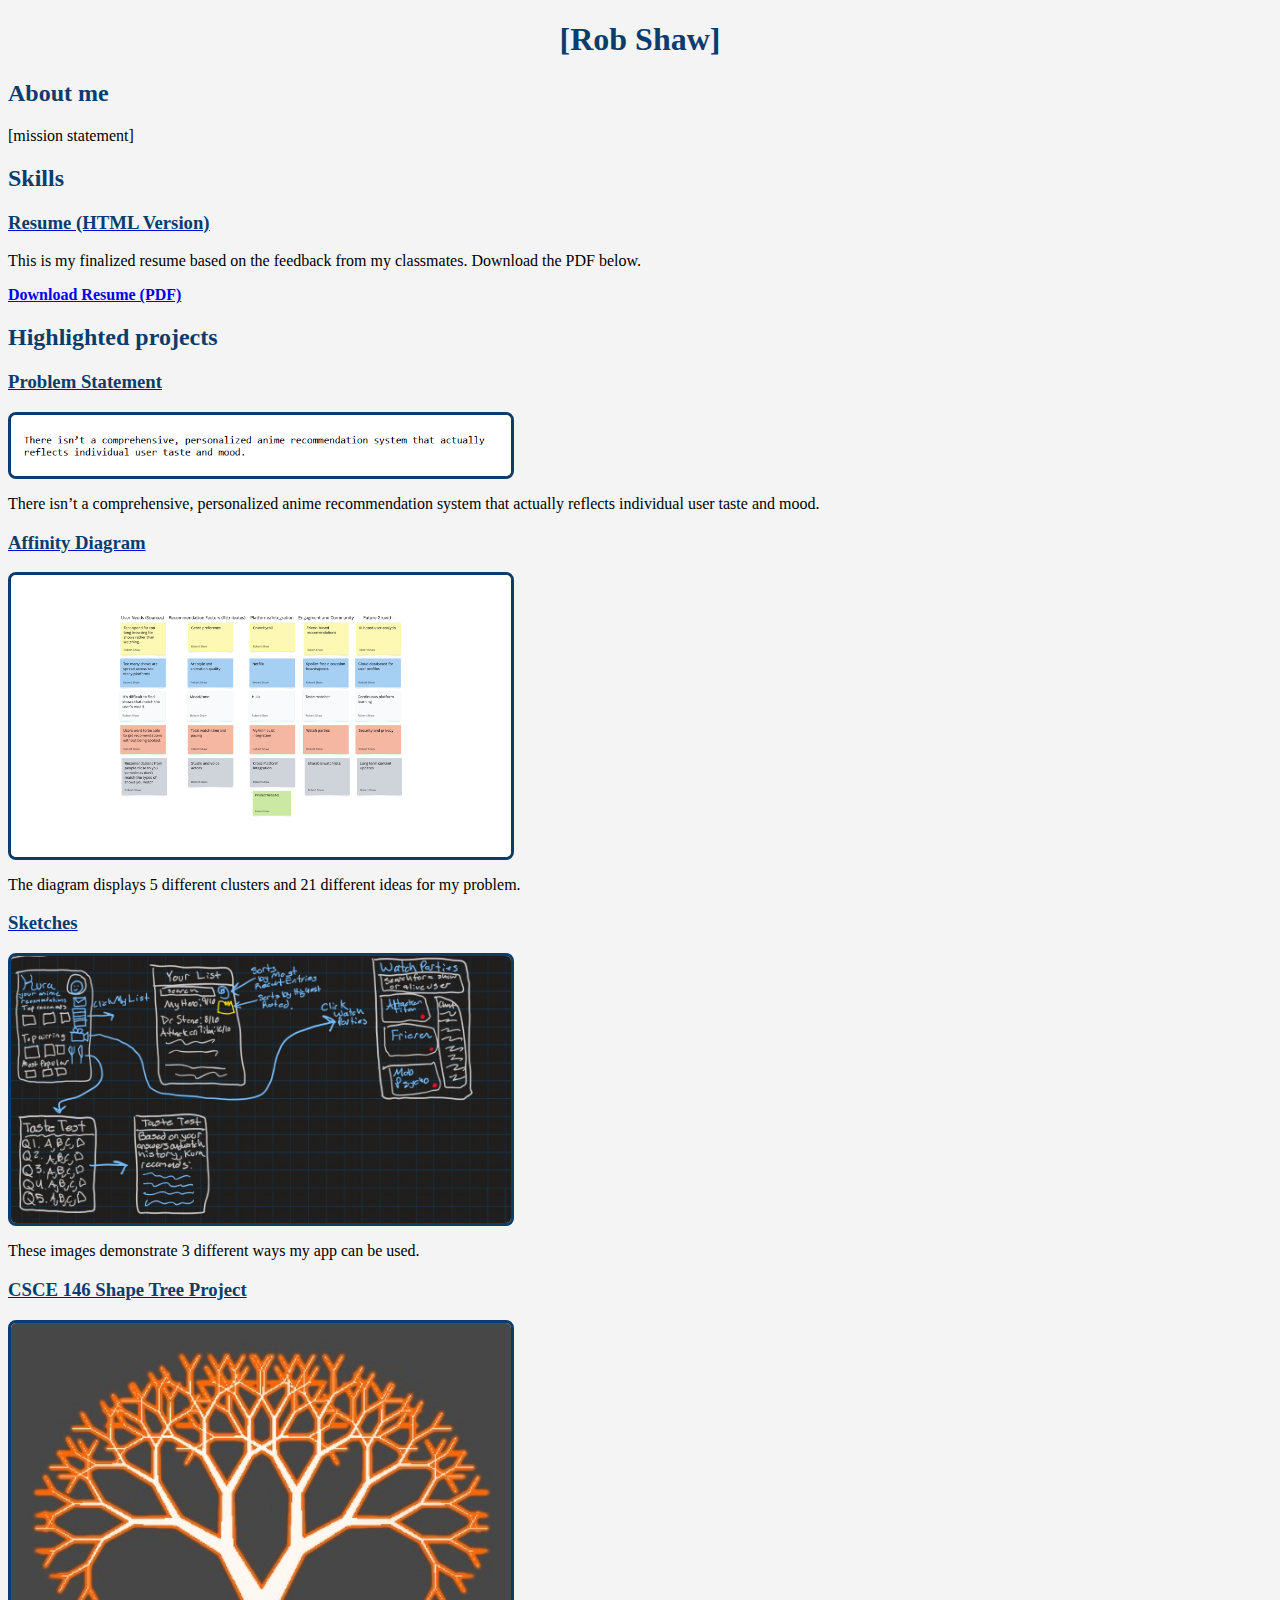
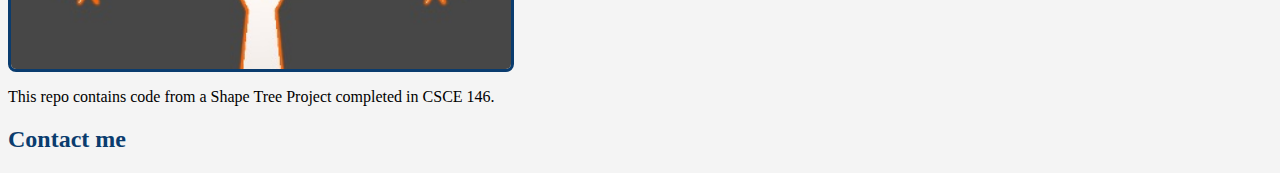
<file: index.html>
<!DOCTYPE html>
<html lang="en">
    <head>
        <title>CSCE 190 Wesbite: Rob Shaw</title>
        <link rel="stylesheet" href="styles.css">     
    </head>
    <body>
        <h1>[Rob Shaw]</h1>

        <div class="about">
            <h2>About me</h2>
            <p>[mission statement]</p>
        </div>
        <div class="skills">
            <h2>Skills</h2>
        <div>
        <section class="project">
            <a href="files/CSCE190Resume2.htm">
                <h3>Resume (HTML Version)</h3>
            </a> 
            <p>
                This is my finalized resume based on the feedback from my classmates. Download the PDF below. 
            </p>
            <a href="files/CSCE190 Resume.pdf" download>
                <p><strong>Download Resume (PDF)</strong></p>
            </a>
        </section>
        <div class="projects">
            <h2>Highlighted projects</h2>
            <!-- Problem Statement Assignment -->
            <section class="project">
                <a href="files/ProblemStatement.pdf">
                    <h3>Problem Statement</h3>
                </a>
                <a href="files/ProblemStatement.pdf">
                    <img src="images/Screenshot 2025-10-14 235347.png">
                </a>
                <p>There isn’t a comprehensive, personalized anime recommendation system that actually
reflects individual user taste and mood.</p>
            </section>

            <!--Affinity Diagram Assignment -->
            <section class="project">
                <a href="files/Affinity Diagram - Rob Shaw.pdf">
                    <h3>Affinity Diagram</h3>
                </a>
                <a href="files/Affinity Diagram - Rob Shaw.pdf">
                    <img src="images/Affinity Diagram - Rob Shaw.png">
                </a>
                <p>The diagram displays 5 different clusters and 21 different ideas for my problem.</p>
            </section>

            <!--I hand drew all of the images I created-->
            <section class="project">
                <a href="files/190SKETCHES.pdf">
                    <h3>Sketches</h3>
                </a>
                <a href="files/190SKETCHES.pdf">
                    <img src="images/190SKETCHES.jpeg">
                </a>
            <p>These images demonstrate 3 different ways my app can be used.</p>
            </section>
            
            <section class="project">
                <a href="https://github.com/RobShaw13/JavaCode">
                    <h3>CSCE 146 Shape Tree Project</h3>
                </a>
                <a href="https://github.com/RobShaw13/JavaCode">
                    <img src="images/shape tree.jpg">
                </a>
            <p>This repo contains code from a Shape Tree Project completed in CSCE 146.</p>
            </section>

        <div>
    

        <div class="contact">
            <h2>Contact me</h2>
        </div>
    </body>
</html>
</file>
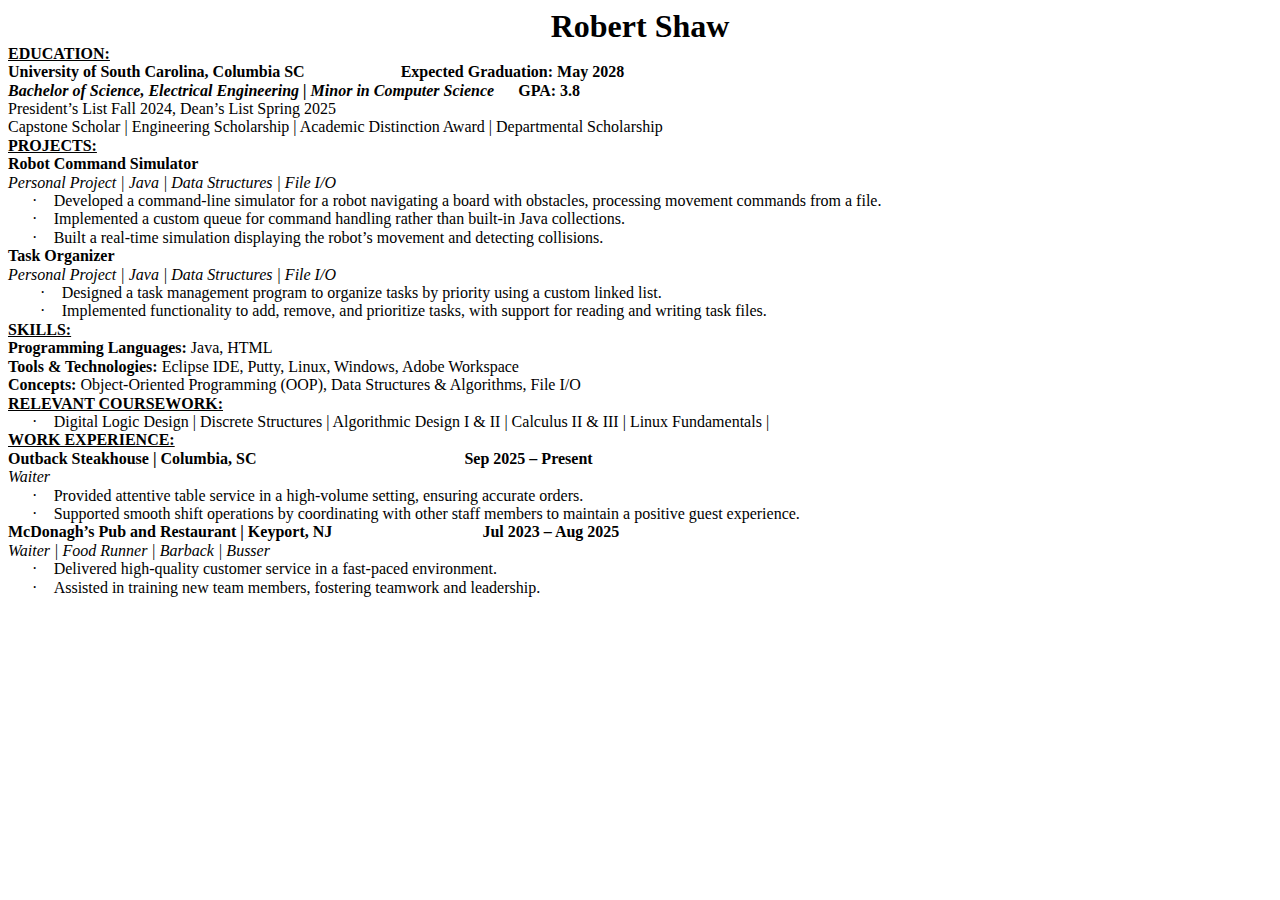
<file: files/CSCE190 Resume.htm>
<html>

<head>
<meta http-equiv=Content-Type content="text/html; charset=windows-1252">
<meta name=Generator content="Microsoft Word 15 (filtered)">
<style>
<!--
 /* Font Definitions */
 @font-face
	{font-family:Wingdings;
	panose-1:5 0 0 0 0 0 0 0 0 0;}
@font-face
	{font-family:"Cambria Math";
	panose-1:2 4 5 3 5 4 6 3 2 4;}
 /* Style Definitions */
 p.MsoNormal, li.MsoNormal, div.MsoNormal
	{margin:0in;
	line-height:115%;
	font-size:11.0pt;
	font-family:"Arial",sans-serif;}
p.MsoListParagraph, li.MsoListParagraph, div.MsoListParagraph
	{margin-top:0in;
	margin-right:0in;
	margin-bottom:0in;
	margin-left:.5in;
	line-height:115%;
	font-size:11.0pt;
	font-family:"Arial",sans-serif;}
p.MsoListParagraphCxSpFirst, li.MsoListParagraphCxSpFirst, div.MsoListParagraphCxSpFirst
	{margin-top:0in;
	margin-right:0in;
	margin-bottom:0in;
	margin-left:.5in;
	line-height:115%;
	font-size:11.0pt;
	font-family:"Arial",sans-serif;}
p.MsoListParagraphCxSpMiddle, li.MsoListParagraphCxSpMiddle, div.MsoListParagraphCxSpMiddle
	{margin-top:0in;
	margin-right:0in;
	margin-bottom:0in;
	margin-left:.5in;
	line-height:115%;
	font-size:11.0pt;
	font-family:"Arial",sans-serif;}
p.MsoListParagraphCxSpLast, li.MsoListParagraphCxSpLast, div.MsoListParagraphCxSpLast
	{margin-top:0in;
	margin-right:0in;
	margin-bottom:0in;
	margin-left:.5in;
	line-height:115%;
	font-size:11.0pt;
	font-family:"Arial",sans-serif;}
.MsoChpDefault
	{font-family:"Arial",sans-serif;}
.MsoPapDefault
	{line-height:115%;}
@page WordSection1
	{size:8.5in 11.0in;
	margin:1.0in 1.0in 1.0in 1.0in;}
div.WordSection1
	{page:WordSection1;}
 /* List Definitions */
 ol
	{margin-bottom:0in;}
ul
	{margin-bottom:0in;}
-->
</style>

</head>

<body lang=EN-US style='word-wrap:break-word'>

<div class=WordSection1>

<p class=MsoNormal align=center style='text-align:center'><b><span lang=EN
style='font-size:24.0pt;line-height:115%;font-family:"Times New Roman",serif'>Robert
Shaw</span></b></p>

<p class=MsoNormal><b><u><span lang=EN style='font-size:12.0pt;line-height:
115%;font-family:"Times New Roman",serif'>EDUCATION: </span></u></b></p>

<p class=MsoNormal><b><span lang=EN style='font-size:12.0pt;line-height:115%;
font-family:"Times New Roman",serif'>University of South Carolina, Columbia SC����������������������� Expected
Graduation: May 2028</span></b></p>

<p class=MsoNormal><b><i><span lang=EN style='font-size:12.0pt;line-height:
115%;font-family:"Times New Roman",serif'>Bachelor of Science, Electrical
Engineering | Minor in Computer Science� ��� </span></i></b><b><span lang=EN
style='font-size:12.0pt;line-height:115%;font-family:"Times New Roman",serif'>GPA:
3.8</span></b></p>

<p class=MsoNormal><span lang=EN style='font-size:12.0pt;line-height:115%;
font-family:"Times New Roman",serif'>President�s List Fall 2024, Dean�s List
Spring 2025</span></p>

<p class=MsoNormal><span lang=EN style='font-size:12.0pt;line-height:115%;
font-family:"Times New Roman",serif'>Capstone Scholar | Engineering Scholarship
| Academic Distinction Award | Departmental Scholarship </span></p>

<p class=MsoNormal><b><u><span lang=EN style='font-size:12.0pt;line-height:
115%;font-family:"Times New Roman",serif'>PROJECTS:</span></u></b></p>

<p class=MsoNormal><b><span lang=EN style='font-size:12.0pt;line-height:115%;
font-family:"Times New Roman",serif'>Robot Command Simulator</span></b></p>

<p class=MsoNormal><i><span lang=EN style='font-size:12.0pt;line-height:115%;
font-family:"Times New Roman",serif'>Personal Project | Java | Data Structures
| File I/O </span></i></p>

<p class=MsoListParagraphCxSpFirst style='text-indent:-.25in'><span lang=EN
style='font-size:12.0pt;line-height:115%;font-family:Symbol'>�<span
style='font:7.0pt "Times New Roman"'>&nbsp;&nbsp;&nbsp;&nbsp;&nbsp;&nbsp; </span></span><span
lang=EN style='font-size:12.0pt;line-height:115%;font-family:"Times New Roman",serif'>Developed
a command-line simulator for a robot navigating a board with obstacles,
processing movement commands from a file. </span></p>

<p class=MsoListParagraphCxSpMiddle style='text-indent:-.25in'><span lang=EN
style='font-size:12.0pt;line-height:115%;font-family:Symbol'>�<span
style='font:7.0pt "Times New Roman"'>&nbsp;&nbsp;&nbsp;&nbsp;&nbsp;&nbsp; </span></span><span
lang=EN style='font-size:12.0pt;line-height:115%;font-family:"Times New Roman",serif'>Implemented
a custom queue for command handling rather than built-in Java collections. </span></p>

<p class=MsoListParagraphCxSpLast style='text-indent:-.25in'><span lang=EN
style='font-size:12.0pt;line-height:115%;font-family:Symbol'>�<span
style='font:7.0pt "Times New Roman"'>&nbsp;&nbsp;&nbsp;&nbsp;&nbsp;&nbsp; </span></span><span
lang=EN style='font-size:12.0pt;line-height:115%;font-family:"Times New Roman",serif'>Built
a real-time simulation displaying the robot�s movement and detecting
collisions.</span></p>

<p class=MsoNormal><b><span lang=EN style='font-size:12.0pt;line-height:115%;
font-family:"Times New Roman",serif'>Task Organizer</span></b></p>

<p class=MsoNormal><i><span lang=EN style='font-size:12.0pt;line-height:115%;
font-family:"Times New Roman",serif'>Personal Project | Java | Data Structures
| File I/O</span></i></p>

<p class=MsoListParagraphCxSpFirst style='margin-left:42.0pt;text-indent:-.25in'><span
lang=EN style='font-size:12.0pt;line-height:115%;font-family:Symbol'>�<span
style='font:7.0pt "Times New Roman"'>&nbsp;&nbsp;&nbsp;&nbsp;&nbsp;&nbsp; </span></span><span
lang=EN style='font-size:12.0pt;line-height:115%;font-family:"Times New Roman",serif'>Designed
a task management program to organize tasks by priority using a custom linked
list. </span></p>

<p class=MsoListParagraphCxSpLast style='margin-left:42.0pt;text-indent:-.25in'><span
lang=EN style='font-size:12.0pt;line-height:115%;font-family:Symbol'>�<span
style='font:7.0pt "Times New Roman"'>&nbsp;&nbsp;&nbsp;&nbsp;&nbsp;&nbsp; </span></span><span
lang=EN style='font-size:12.0pt;line-height:115%;font-family:"Times New Roman",serif'>Implemented
functionality to add, remove, and prioritize tasks, with support for reading
and writing task files.</span></p>

<p class=MsoNormal><b><u><span lang=EN style='font-size:12.0pt;line-height:
115%;font-family:"Times New Roman",serif'>SKILLS: </span></u></b></p>

<p class=MsoNormal><b><span lang=EN style='font-size:12.0pt;line-height:115%;
font-family:"Times New Roman",serif'>Programming Languages: </span></b><span
lang=EN style='font-size:12.0pt;line-height:115%;font-family:"Times New Roman",serif'>Java,
HTML</span></p>

<p class=MsoNormal><b><span lang=EN style='font-size:12.0pt;line-height:115%;
font-family:"Times New Roman",serif'>Tools &amp; Technologies: </span></b><span
lang=EN style='font-size:12.0pt;line-height:115%;font-family:"Times New Roman",serif'>Eclipse
IDE, Putty, Linux, Windows, Adobe Workspace</span></p>

<p class=MsoNormal><b><span lang=EN style='font-size:12.0pt;line-height:115%;
font-family:"Times New Roman",serif'>Concepts: </span></b><span lang=EN
style='font-size:12.0pt;line-height:115%;font-family:"Times New Roman",serif'>Object-Oriented
Programming (OOP), Data Structures &amp; Algorithms, File I/O</span></p>

<p class=MsoNormal><b><u><span lang=EN style='font-size:12.0pt;line-height:
115%;font-family:"Times New Roman",serif'>RELEVANT COURSEWORK: </span></u></b></p>

<p class=MsoListParagraph style='text-indent:-.25in'><span lang=EN
style='font-size:12.0pt;line-height:115%;font-family:Symbol'>�<span
style='font:7.0pt "Times New Roman"'>&nbsp;&nbsp;&nbsp;&nbsp;&nbsp;&nbsp; </span></span><span
lang=EN style='font-size:12.0pt;line-height:115%;font-family:"Times New Roman",serif'>Digital
Logic Design | Discrete Structures | Algorithmic Design I &amp; II | Calculus
II &amp; III | Linux Fundamentals | </span></p>

<p class=MsoNormal><b><u><span lang=EN style='font-size:12.0pt;line-height:
115%;font-family:"Times New Roman",serif'>WORK EXPERIENCE: </span></u></b></p>

<p class=MsoNormal><b><span lang=EN style='font-size:12.0pt;line-height:115%;
font-family:"Times New Roman",serif'>Outback Steakhouse | Columbia, SC��������� ����������������������� �����
������������Sep 2025 � Present</span></b></p>

<p class=MsoNormal><i><span lang=EN style='font-size:12.0pt;line-height:115%;
font-family:"Times New Roman",serif'>Waiter</span></i></p>

<p class=MsoListParagraphCxSpFirst style='text-indent:-.25in'><span lang=EN
style='font-size:12.0pt;line-height:115%;font-family:Symbol'>�<span
style='font:7.0pt "Times New Roman"'>&nbsp;&nbsp;&nbsp;&nbsp;&nbsp;&nbsp; </span></span><span
lang=EN style='font-size:12.0pt;line-height:115%;font-family:"Times New Roman",serif'>Provided
attentive table service in a high-volume setting, ensuring accurate orders. </span></p>

<p class=MsoListParagraphCxSpLast style='text-indent:-.25in'><span lang=EN
style='font-size:12.0pt;line-height:115%;font-family:Symbol'>�<span
style='font:7.0pt "Times New Roman"'>&nbsp;&nbsp;&nbsp;&nbsp;&nbsp;&nbsp; </span></span><span
lang=EN style='font-size:12.0pt;line-height:115%;font-family:"Times New Roman",serif'>Supported
smooth shift operations by coordinating with other staff members to maintain a
positive guest experience. </span></p>

<p class=MsoNormal><b><span lang=EN style='font-size:12.0pt;line-height:115%;
font-family:"Times New Roman",serif'>McDonagh�s Pub and Restaurant | Keyport,
NJ </span></b><span lang=EN>����������������������������� </span><b><span
lang=EN style='font-size:12.0pt;line-height:115%;font-family:"Times New Roman",serif'>������Jul
2023 � Aug 2025</span></b></p>

<p class=MsoNormal><i><span lang=EN style='font-size:12.0pt;line-height:115%;
font-family:"Times New Roman",serif'>Waiter | Food Runner | Barback | Busser</span></i></p>

<p class=MsoListParagraphCxSpFirst style='text-indent:-.25in'><span lang=EN
style='font-size:12.0pt;line-height:115%;font-family:Symbol'>�<span
style='font:7.0pt "Times New Roman"'>&nbsp;&nbsp;&nbsp;&nbsp;&nbsp;&nbsp; </span></span><span
lang=EN style='font-size:12.0pt;line-height:115%;font-family:"Times New Roman",serif'>Delivered
high-quality customer service in a fast-paced environment.</span></p>

<p class=MsoListParagraphCxSpLast style='text-indent:-.25in'><span lang=EN
style='font-size:12.0pt;line-height:115%;font-family:Symbol'>�<span
style='font:7.0pt "Times New Roman"'>&nbsp;&nbsp;&nbsp;&nbsp;&nbsp;&nbsp; </span></span><span
lang=EN style='font-size:12.0pt;line-height:115%;font-family:"Times New Roman",serif'>Assisted
in training new team members, fostering teamwork and leadership. </span></p>

</div>

</body>

</html>
</file>
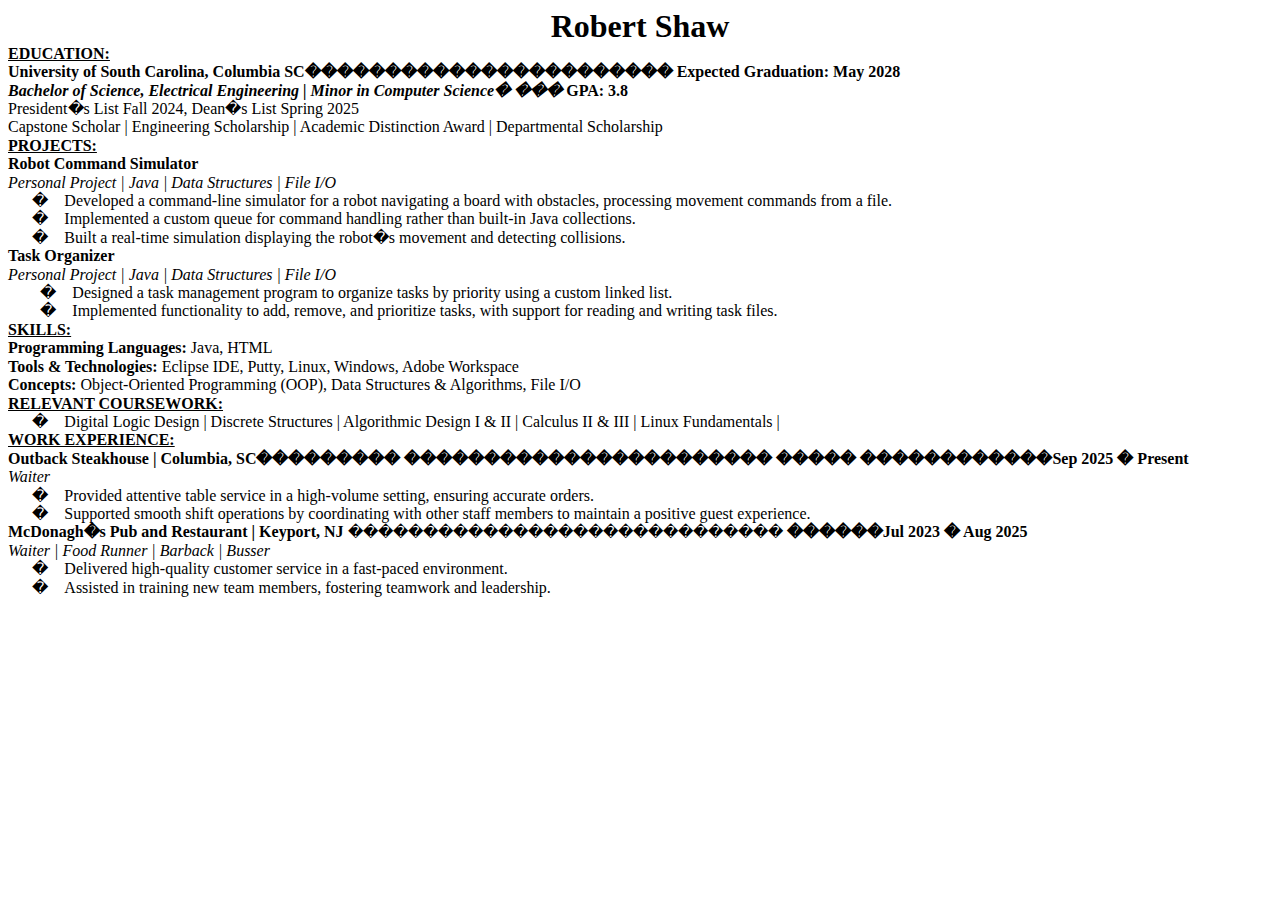
<file: files/CSCE190Resume2.htm>
<html>

<head>
<meta charset="UTF-8">
<meta name=Generator content="Microsoft Word 15 (filtered)">
<style>
<!--
 /* Font Definitions */
 @font-face
	{font-family:Wingdings;
	panose-1:5 0 0 0 0 0 0 0 0 0;}
@font-face
	{font-family:"Cambria Math";
	panose-1:2 4 5 3 5 4 6 3 2 4;}
 /* Style Definitions */
 p.MsoNormal, li.MsoNormal, div.MsoNormal
	{margin:0in;
	line-height:115%;
	font-size:11.0pt;
	font-family:"Arial",sans-serif;}
p.MsoListParagraph, li.MsoListParagraph, div.MsoListParagraph
	{margin-top:0in;
	margin-right:0in;
	margin-bottom:0in;
	margin-left:.5in;
	line-height:115%;
	font-size:11.0pt;
	font-family:"Arial",sans-serif;}
p.MsoListParagraphCxSpFirst, li.MsoListParagraphCxSpFirst, div.MsoListParagraphCxSpFirst
	{margin-top:0in;
	margin-right:0in;
	margin-bottom:0in;
	margin-left:.5in;
	line-height:115%;
	font-size:11.0pt;
	font-family:"Arial",sans-serif;}
p.MsoListParagraphCxSpMiddle, li.MsoListParagraphCxSpMiddle, div.MsoListParagraphCxSpMiddle
	{margin-top:0in;
	margin-right:0in;
	margin-bottom:0in;
	margin-left:.5in;
	line-height:115%;
	font-size:11.0pt;
	font-family:"Arial",sans-serif;}
p.MsoListParagraphCxSpLast, li.MsoListParagraphCxSpLast, div.MsoListParagraphCxSpLast
	{margin-top:0in;
	margin-right:0in;
	margin-bottom:0in;
	margin-left:.5in;
	line-height:115%;
	font-size:11.0pt;
	font-family:"Arial",sans-serif;}
.MsoChpDefault
	{font-family:"Arial",sans-serif;}
.MsoPapDefault
	{line-height:115%;}
@page WordSection1
	{size:8.5in 11.0in;
	margin:1.0in 1.0in 1.0in 1.0in;}
div.WordSection1
	{page:WordSection1;}
 /* List Definitions */
 ol
	{margin-bottom:0in;}
ul
	{margin-bottom:0in;}
-->
</style>

</head>

<body lang=EN-US style='word-wrap:break-word'>

<div class=WordSection1>

<p class=MsoNormal align=center style='text-align:center'><b><span lang=EN
style='font-size:24.0pt;line-height:115%;font-family:"Times New Roman",serif'>Robert
Shaw</span></b></p>

<p class=MsoNormal><b><u><span lang=EN style='font-size:12.0pt;line-height:
115%;font-family:"Times New Roman",serif'>EDUCATION: </span></u></b></p>

<p class=MsoNormal><b><span lang=EN style='font-size:12.0pt;line-height:115%;
font-family:"Times New Roman",serif'>University of South Carolina, Columbia SC����������������������� Expected
Graduation: May 2028</span></b></p>

<p class=MsoNormal><b><i><span lang=EN style='font-size:12.0pt;line-height:
115%;font-family:"Times New Roman",serif'>Bachelor of Science, Electrical
Engineering | Minor in Computer Science� ��� </span></i></b><b><span lang=EN
style='font-size:12.0pt;line-height:115%;font-family:"Times New Roman",serif'>GPA:
3.8</span></b></p>

<p class=MsoNormal><span lang=EN style='font-size:12.0pt;line-height:115%;
font-family:"Times New Roman",serif'>President�s List Fall 2024, Dean�s List
Spring 2025</span></p>

<p class=MsoNormal><span lang=EN style='font-size:12.0pt;line-height:115%;
font-family:"Times New Roman",serif'>Capstone Scholar | Engineering Scholarship
| Academic Distinction Award | Departmental Scholarship </span></p>

<p class=MsoNormal><b><u><span lang=EN style='font-size:12.0pt;line-height:
115%;font-family:"Times New Roman",serif'>PROJECTS:</span></u></b></p>

<p class=MsoNormal><b><span lang=EN style='font-size:12.0pt;line-height:115%;
font-family:"Times New Roman",serif'>Robot Command Simulator</span></b></p>

<p class=MsoNormal><i><span lang=EN style='font-size:12.0pt;line-height:115%;
font-family:"Times New Roman",serif'>Personal Project | Java | Data Structures
| File I/O </span></i></p>

<p class=MsoListParagraphCxSpFirst style='text-indent:-.25in'><span lang=EN
style='font-size:12.0pt;line-height:115%;font-family:Symbol'>�<span
style='font:7.0pt "Times New Roman"'>&nbsp;&nbsp;&nbsp;&nbsp;&nbsp;&nbsp; </span></span><span
lang=EN style='font-size:12.0pt;line-height:115%;font-family:"Times New Roman",serif'>Developed
a command-line simulator for a robot navigating a board with obstacles,
processing movement commands from a file. </span></p>

<p class=MsoListParagraphCxSpMiddle style='text-indent:-.25in'><span lang=EN
style='font-size:12.0pt;line-height:115%;font-family:Symbol'>�<span
style='font:7.0pt "Times New Roman"'>&nbsp;&nbsp;&nbsp;&nbsp;&nbsp;&nbsp; </span></span><span
lang=EN style='font-size:12.0pt;line-height:115%;font-family:"Times New Roman",serif'>Implemented
a custom queue for command handling rather than built-in Java collections. </span></p>

<p class=MsoListParagraphCxSpLast style='text-indent:-.25in'><span lang=EN
style='font-size:12.0pt;line-height:115%;font-family:Symbol'>�<span
style='font:7.0pt "Times New Roman"'>&nbsp;&nbsp;&nbsp;&nbsp;&nbsp;&nbsp; </span></span><span
lang=EN style='font-size:12.0pt;line-height:115%;font-family:"Times New Roman",serif'>Built
a real-time simulation displaying the robot�s movement and detecting
collisions.</span></p>

<p class=MsoNormal><b><span lang=EN style='font-size:12.0pt;line-height:115%;
font-family:"Times New Roman",serif'>Task Organizer</span></b></p>

<p class=MsoNormal><i><span lang=EN style='font-size:12.0pt;line-height:115%;
font-family:"Times New Roman",serif'>Personal Project | Java | Data Structures
| File I/O</span></i></p>

<p class=MsoListParagraphCxSpFirst style='margin-left:42.0pt;text-indent:-.25in'><span
lang=EN style='font-size:12.0pt;line-height:115%;font-family:Symbol'>�<span
style='font:7.0pt "Times New Roman"'>&nbsp;&nbsp;&nbsp;&nbsp;&nbsp;&nbsp; </span></span><span
lang=EN style='font-size:12.0pt;line-height:115%;font-family:"Times New Roman",serif'>Designed
a task management program to organize tasks by priority using a custom linked
list. </span></p>

<p class=MsoListParagraphCxSpLast style='margin-left:42.0pt;text-indent:-.25in'><span
lang=EN style='font-size:12.0pt;line-height:115%;font-family:Symbol'>�<span
style='font:7.0pt "Times New Roman"'>&nbsp;&nbsp;&nbsp;&nbsp;&nbsp;&nbsp; </span></span><span
lang=EN style='font-size:12.0pt;line-height:115%;font-family:"Times New Roman",serif'>Implemented
functionality to add, remove, and prioritize tasks, with support for reading
and writing task files.</span></p>

<p class=MsoNormal><b><u><span lang=EN style='font-size:12.0pt;line-height:
115%;font-family:"Times New Roman",serif'>SKILLS: </span></u></b></p>

<p class=MsoNormal><b><span lang=EN style='font-size:12.0pt;line-height:115%;
font-family:"Times New Roman",serif'>Programming Languages: </span></b><span
lang=EN style='font-size:12.0pt;line-height:115%;font-family:"Times New Roman",serif'>Java,
HTML</span></p>

<p class=MsoNormal><b><span lang=EN style='font-size:12.0pt;line-height:115%;
font-family:"Times New Roman",serif'>Tools &amp; Technologies: </span></b><span
lang=EN style='font-size:12.0pt;line-height:115%;font-family:"Times New Roman",serif'>Eclipse
IDE, Putty, Linux, Windows, Adobe Workspace</span></p>

<p class=MsoNormal><b><span lang=EN style='font-size:12.0pt;line-height:115%;
font-family:"Times New Roman",serif'>Concepts: </span></b><span lang=EN
style='font-size:12.0pt;line-height:115%;font-family:"Times New Roman",serif'>Object-Oriented
Programming (OOP), Data Structures &amp; Algorithms, File I/O</span></p>

<p class=MsoNormal><b><u><span lang=EN style='font-size:12.0pt;line-height:
115%;font-family:"Times New Roman",serif'>RELEVANT COURSEWORK: </span></u></b></p>

<p class=MsoListParagraph style='text-indent:-.25in'><span lang=EN
style='font-size:12.0pt;line-height:115%;font-family:Symbol'>�<span
style='font:7.0pt "Times New Roman"'>&nbsp;&nbsp;&nbsp;&nbsp;&nbsp;&nbsp; </span></span><span
lang=EN style='font-size:12.0pt;line-height:115%;font-family:"Times New Roman",serif'>Digital
Logic Design | Discrete Structures | Algorithmic Design I &amp; II | Calculus
II &amp; III | Linux Fundamentals | </span></p>

<p class=MsoNormal><b><u><span lang=EN style='font-size:12.0pt;line-height:
115%;font-family:"Times New Roman",serif'>WORK EXPERIENCE: </span></u></b></p>

<p class=MsoNormal><b><span lang=EN style='font-size:12.0pt;line-height:115%;
font-family:"Times New Roman",serif'>Outback Steakhouse | Columbia, SC��������� ����������������������� �����
������������Sep 2025 � Present</span></b></p>

<p class=MsoNormal><i><span lang=EN style='font-size:12.0pt;line-height:115%;
font-family:"Times New Roman",serif'>Waiter</span></i></p>

<p class=MsoListParagraphCxSpFirst style='text-indent:-.25in'><span lang=EN
style='font-size:12.0pt;line-height:115%;font-family:Symbol'>�<span
style='font:7.0pt "Times New Roman"'>&nbsp;&nbsp;&nbsp;&nbsp;&nbsp;&nbsp; </span></span><span
lang=EN style='font-size:12.0pt;line-height:115%;font-family:"Times New Roman",serif'>Provided
attentive table service in a high-volume setting, ensuring accurate orders. </span></p>

<p class=MsoListParagraphCxSpLast style='text-indent:-.25in'><span lang=EN
style='font-size:12.0pt;line-height:115%;font-family:Symbol'>�<span
style='font:7.0pt "Times New Roman"'>&nbsp;&nbsp;&nbsp;&nbsp;&nbsp;&nbsp; </span></span><span
lang=EN style='font-size:12.0pt;line-height:115%;font-family:"Times New Roman",serif'>Supported
smooth shift operations by coordinating with other staff members to maintain a
positive guest experience. </span></p>

<p class=MsoNormal><b><span lang=EN style='font-size:12.0pt;line-height:115%;
font-family:"Times New Roman",serif'>McDonagh�s Pub and Restaurant | Keyport,
NJ </span></b><span lang=EN>����������������������������� </span><b><span
lang=EN style='font-size:12.0pt;line-height:115%;font-family:"Times New Roman",serif'>������Jul
2023 � Aug 2025</span></b></p>

<p class=MsoNormal><i><span lang=EN style='font-size:12.0pt;line-height:115%;
font-family:"Times New Roman",serif'>Waiter | Food Runner | Barback | Busser</span></i></p>

<p class=MsoListParagraphCxSpFirst style='text-indent:-.25in'><span lang=EN
style='font-size:12.0pt;line-height:115%;font-family:Symbol'>�<span
style='font:7.0pt "Times New Roman"'>&nbsp;&nbsp;&nbsp;&nbsp;&nbsp;&nbsp; </span></span><span
lang=EN style='font-size:12.0pt;line-height:115%;font-family:"Times New Roman",serif'>Delivered
high-quality customer service in a fast-paced environment.</span></p>

<p class=MsoListParagraphCxSpLast style='text-indent:-.25in'><span lang=EN
style='font-size:12.0pt;line-height:115%;font-family:Symbol'>�<span
style='font:7.0pt "Times New Roman"'>&nbsp;&nbsp;&nbsp;&nbsp;&nbsp;&nbsp; </span></span><span
lang=EN style='font-size:12.0pt;line-height:115%;font-family:"Times New Roman",serif'>Assisted
in training new team members, fostering teamwork and leadership. </span></p>

</div>

</body>

</html>
</file>
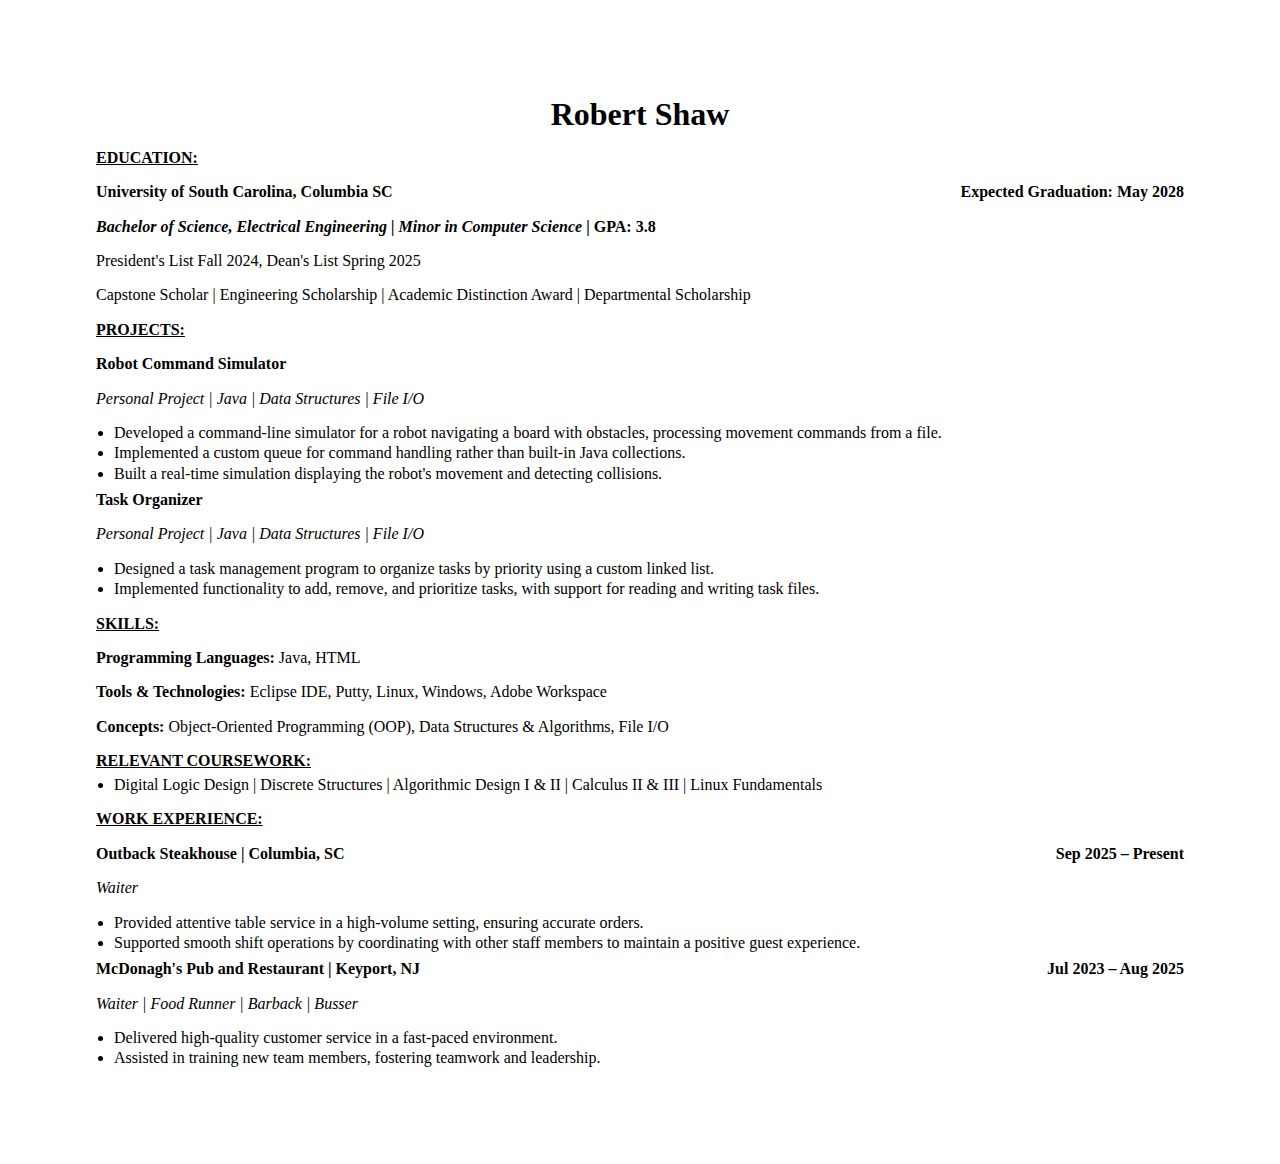
<file: files/CSCE190Resume3.htm>
<!DOCTYPE html>
<html lang="en">
<head>
  <meta charset="UTF-8">
  <title>Robert Shaw - Resume</title>
  <style>
    body {
      font-family: "Times New Roman", serif;
      font-size: 12pt;
      line-height: 1.15;
      margin: 1in;
    }

    .name {
      text-align: center;
      font-size: 24pt;
      font-weight: bold;
      margin-bottom: 12pt;
    }

    .section-title {
      font-weight: bold;
      text-decoration: underline;
      margin-top: 12pt;
      margin-bottom: 4pt;
    }

    .line-flex {
      display: flex;
      justify-content: space-between;
      gap: 16px;
    }

    .bold {
      font-weight: bold;
    }

    .italic {
      font-style: italic;
    }

    ul {
      margin-top: 0;
      margin-bottom: 0;
      padding-left: 18px;
    }

    li {
      margin-bottom: 2px;
    }
  </style>
</head>
<body>

  <div class="name">Robert Shaw</div>

  <!-- EDUCATION -->
  <div class="section-title">EDUCATION:</div>

  <p class="bold line-flex">
    <span>University of South Carolina, Columbia SC</span>
    <span>Expected Graduation: May 2028</span>
  </p>

  <p>
    <span class="bold italic">
      Bachelor of Science, Electrical Engineering | Minor in Computer Science
    </span>
    <span class="bold"> | GPA: 3.8</span>
  </p>

  <p>
    President's List Fall 2024, Dean's List Spring 2025
  </p>

  <p>
    Capstone Scholar | Engineering Scholarship | Academic Distinction Award | Departmental Scholarship
  </p>

  <!-- PROJECTS -->
  <div class="section-title">PROJECTS:</div>

  <p class="bold">Robot Command Simulator</p>
  <p class="italic">Personal Project | Java | Data Structures | File I/O</p>
  <ul>
    <li>Developed a command-line simulator for a robot navigating a board with obstacles, processing movement commands from a file.</li>
    <li>Implemented a custom queue for command handling rather than built-in Java collections.</li>
    <li>Built a real-time simulation displaying the robot's movement and detecting collisions.</li>
  </ul>

  <p class="bold" style="margin-top:8px;">Task Organizer</p>
  <p class="italic">Personal Project | Java | Data Structures | File I/O</p>
  <ul>
    <li>Designed a task management program to organize tasks by priority using a custom linked list.</li>
    <li>Implemented functionality to add, remove, and prioritize tasks, with support for reading and writing task files.</li>
  </ul>

  <!-- SKILLS -->
  <div class="section-title">SKILLS:</div>

  <p>
    <span class="bold">Programming Languages: </span>Java, HTML
  </p>
  <p>
    <span class="bold">Tools &amp; Technologies: </span>Eclipse IDE, Putty, Linux, Windows, Adobe Workspace
  </p>
  <p>
    <span class="bold">Concepts: </span>Object-Oriented Programming (OOP), Data Structures &amp; Algorithms, File I/O
  </p>

  <!-- RELEVANT COURSEWORK -->
  <div class="section-title">RELEVANT COURSEWORK:</div>

  <ul>
    <li>Digital Logic Design | Discrete Structures | Algorithmic Design I &amp; II | Calculus II &amp; III | Linux Fundamentals</li>
  </ul>

  <!-- WORK EXPERIENCE -->
  <div class="section-title">WORK EXPERIENCE:</div>

  <p class="bold line-flex">
    <span>Outback Steakhouse | Columbia, SC</span>
    <span>Sep 2025 – Present</span>
  </p>
  <p class="italic">Waiter</p>
  <ul>
    <li>Provided attentive table service in a high-volume setting, ensuring accurate orders.</li>
    <li>Supported smooth shift operations by coordinating with other staff members to maintain a positive guest experience.</li>
  </ul>

  <p class="bold line-flex" style="margin-top:8px;">
    <span>McDonagh's Pub and Restaurant | Keyport, NJ</span>
    <span>Jul 2023 – Aug 2025</span>
  </p>
  <p class="italic">Waiter | Food Runner | Barback | Busser</p>
  <ul>
    <li>Delivered high-quality customer service in a fast-paced environment.</li>
    <li>Assisted in training new team members, fostering teamwork and leadership.</li>
  </ul>

</body>
</html>
</file>
<file: styles.css>
body 
{
    background: #f4f4f4 ;
    font-family: 'Times New Roman', Times, serif;
}
h1 
{
    color: #0a3c6e;
    text-align: center;
}
h2, h3
{
    color: #0a3c6e;
    text-align: left;
}
.content
{
    max-width: 900px;
    margin: auto;
}


.project img
{
 width: 90%;                          
    max-width: 500px;                     
    height: auto;                        
    display: block;                   
    margin-left: 0;
    border: 3px solid #0a3c6e;           
    border-radius: 8px;                  
}
</file>
